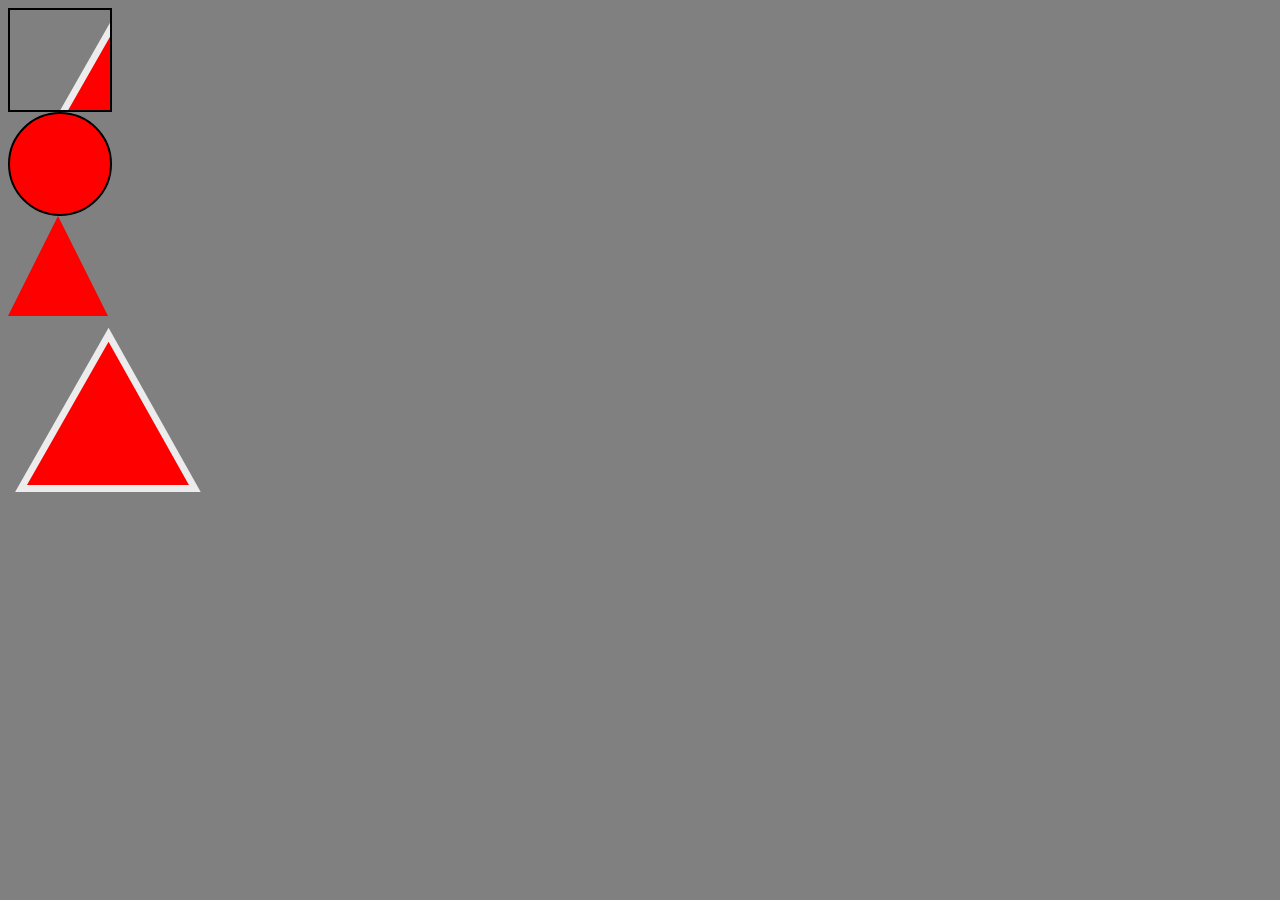
<file: HTML/geoforms.html>
<!DOCTYPE html>
<html>
  <head>
    <meta charset="UTF-8">
  	<title>teste de formas estilos</title>
    <link rel="stylesheet" type="text/css" href="../CSS/geo.css" />
  </head>

  <body>
  <div class="test stroke"> </div>
  <div class="circle red stroke"> </div>
  <div class="triangle"> </div>
  <img class="imagem" src="../IMG/triangle.svg"> </img>

  </body>
</html>
</file>
<file: CSS/geo.css>
body{
  background: grey;
}

.circle{
  width: 100px;
  height: 100px;
  border-radius: 50%;
}

.triangle{
  width: 0;
  height: 0;
  border-left: 50px solid transparent;
  border-right: 50px solid transparent;
  border-bottom: 100px solid red;
}
.test{
  width: 100px;
  height: 100px;

  background-repeat: no-repeat;
  background-image: url(../IMG/triangle.svg);
}
.imagem{

}

.stroke{
  border: 2px solid #000;
}
.red{
  background: red;
}
</file>
